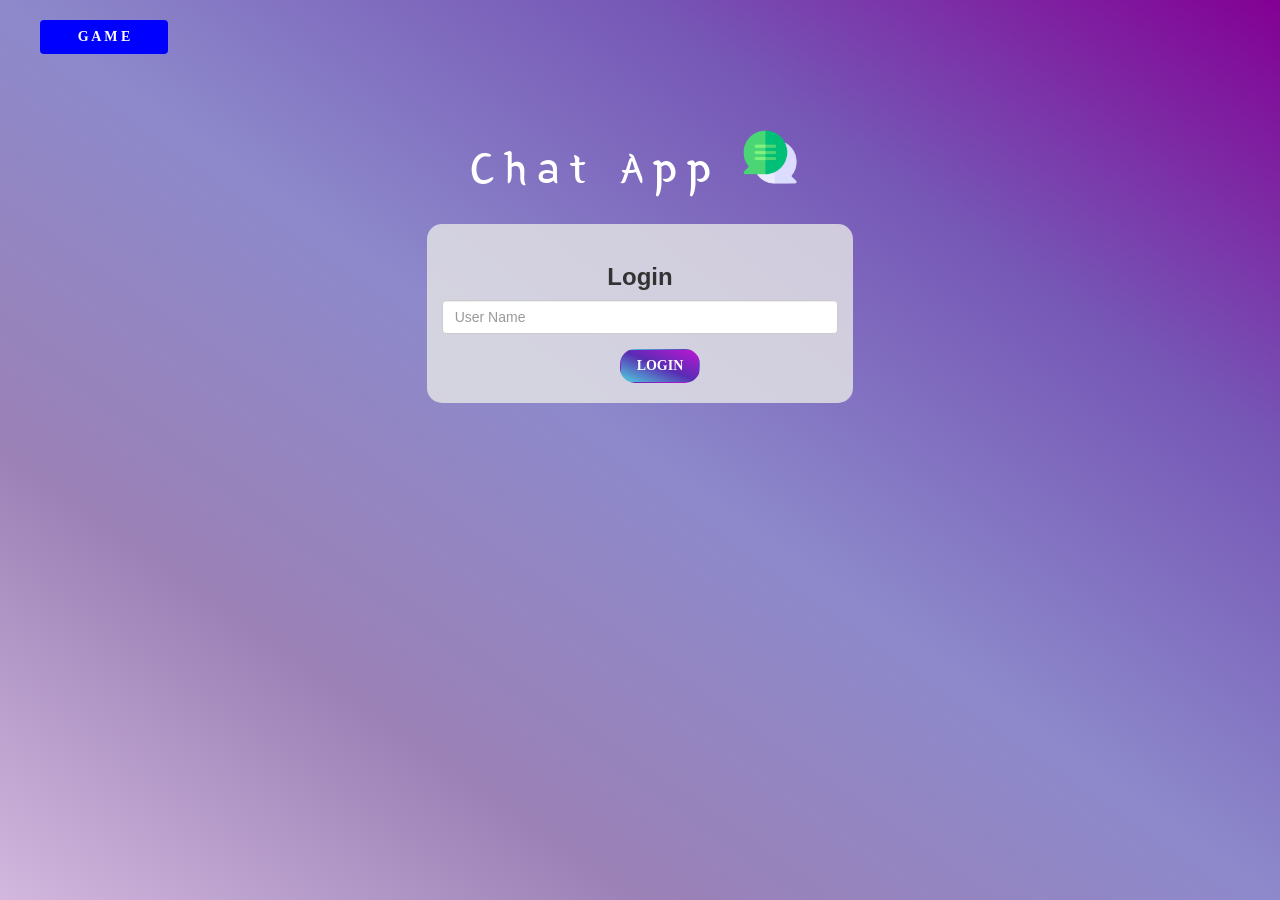
<file: index.html>
<!DOCTYPE html>
<html>
<head>
	<title>Chat App</title>
<link href="https://fonts.googleapis.com/css?family=Yeon+Sung&display=swap" rel="stylesheet"><meta name="viewport" content="width=device-width, initial-scale=1">

<link rel="stylesheet" href="https://maxcdn.bootstrapcdn.com/bootstrap/3.4.0/css/bootstrap.min.css">
<script src="https://ajax.googleapis.com/ajax/libs/jquery/3.4.1/jquery.min.js"></script>
<script src="https://maxcdn.bootstrapcdn.com/bootstrap/3.4.0/js/bootstrap.min.js"></script>

<link rel="stylesheet" type="text/css" href="style.css">
<script src="kwitter.js"></script>
</head>
<body>
	<br>
<button  class="btn"  onclick="opg();"> G A M E</button>
<center>
	<h1 class="header">	
		Chat App	<sup>
	<img src="chat icon.png">
	</sup>
</h1>
	<div class="col-lg-4 col-md-6 col-sm-6 col-xs-11 login_div">
		<br>
		<h3 class="h3">Login</h3>
		
		<div class="form-group">
		  <input type="text" id="user_name" class="form-control" placeholder="User Name">


		</div>
		<button id="login_button" class="btn" onclick="addUser();">LOGIN</button>
		<br><br>
	</div>
</center>
</body>
</html>
</file>
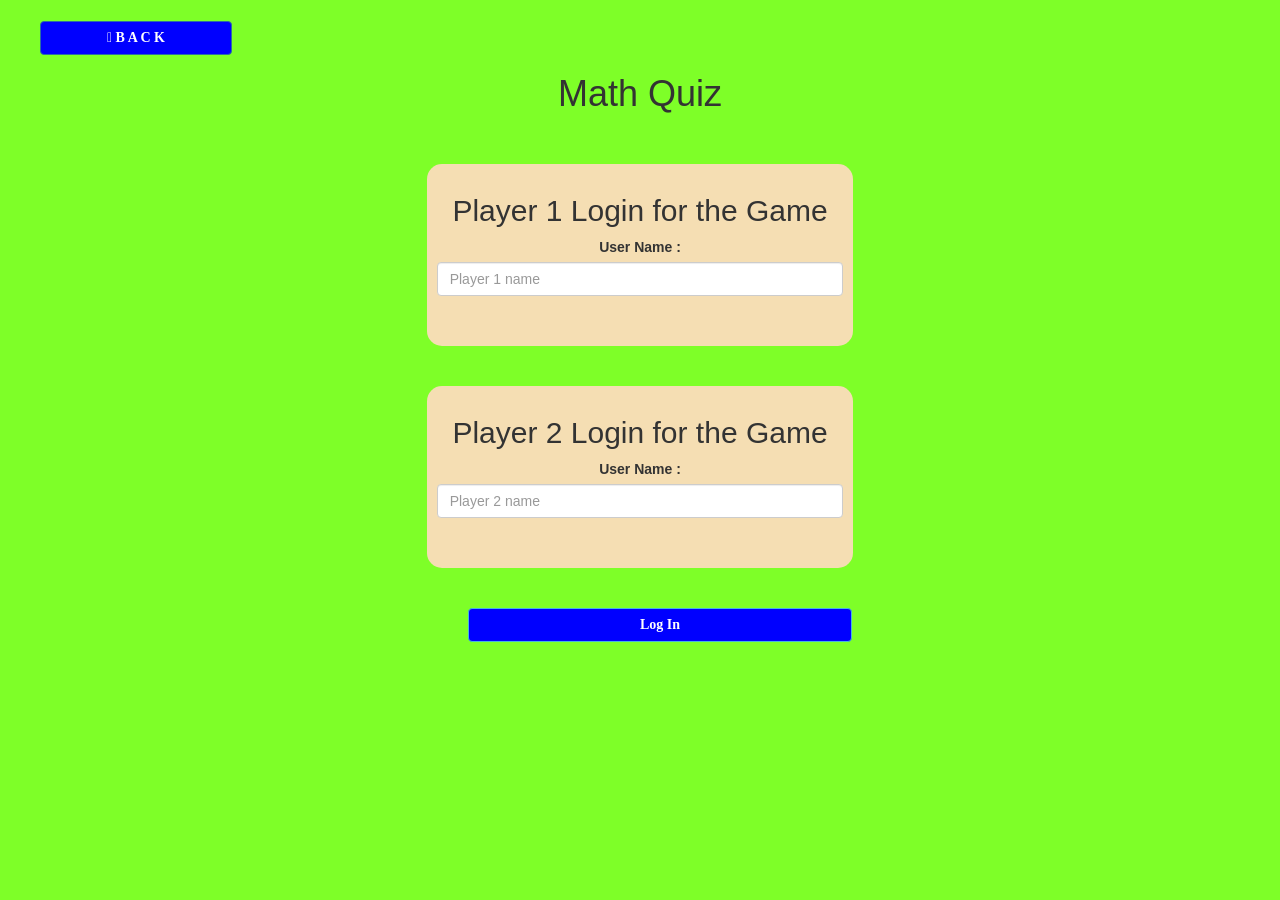
<file: math.html>
<!DOCTYPE html>
<html>
<head>
	<title>Math Quiz</title>

<meta name="viewport" content="width=device-width, initial-scale=1">
<link rel="stylesheet" href="https://maxcdn.bootstrapcdn.com/bootstrap/3.4.0/css/bootstrap.min.css">
<script src="https://ajax.googleapis.com/ajax/libs/jquery/3.4.1/jquery.min.js"></script>
<script src="https://maxcdn.bootstrapcdn.com/bootstrap/3.4.0/js/bootstrap.min.js"></script>

<link rel="stylesheet" type="text/css" href="game.css">

<script src="game_login.js"></script>
</head>
<body>
    <br>
    <button class="glyphicon glyphicon-menu-left btn btn-primary" style="width:15%" onclick="back();"> B A C K</button>
    <center>
        <h1 id="h">Math Quiz</h1>
        <br><br>

        <div class="col-lg-4 col-sm-8 col-xs-11 d1"><h2>Player 1 Login for the Game</h2>
        <label>User Name :</label>
        <input type="text" id="player1_input" class="form-control" placeholder="Player 1 name">
        <br><br>
        </div>

        <br><br>
        <div class="col-lg-4 col-sm-8 col-xs-11 d2"><h2>Player 2 Login for the Game</h2>
            <label>User Name :</label>
            <input type="text" id="player2_input" class="form-control" placeholder="Player 2 name">
           <br><br>
            </div>

            <br><br>
            <button class="btn btn-info" style="width:30%" onclick="addUser();">Log In</button>

    </center>
</body>
</html>
</file>
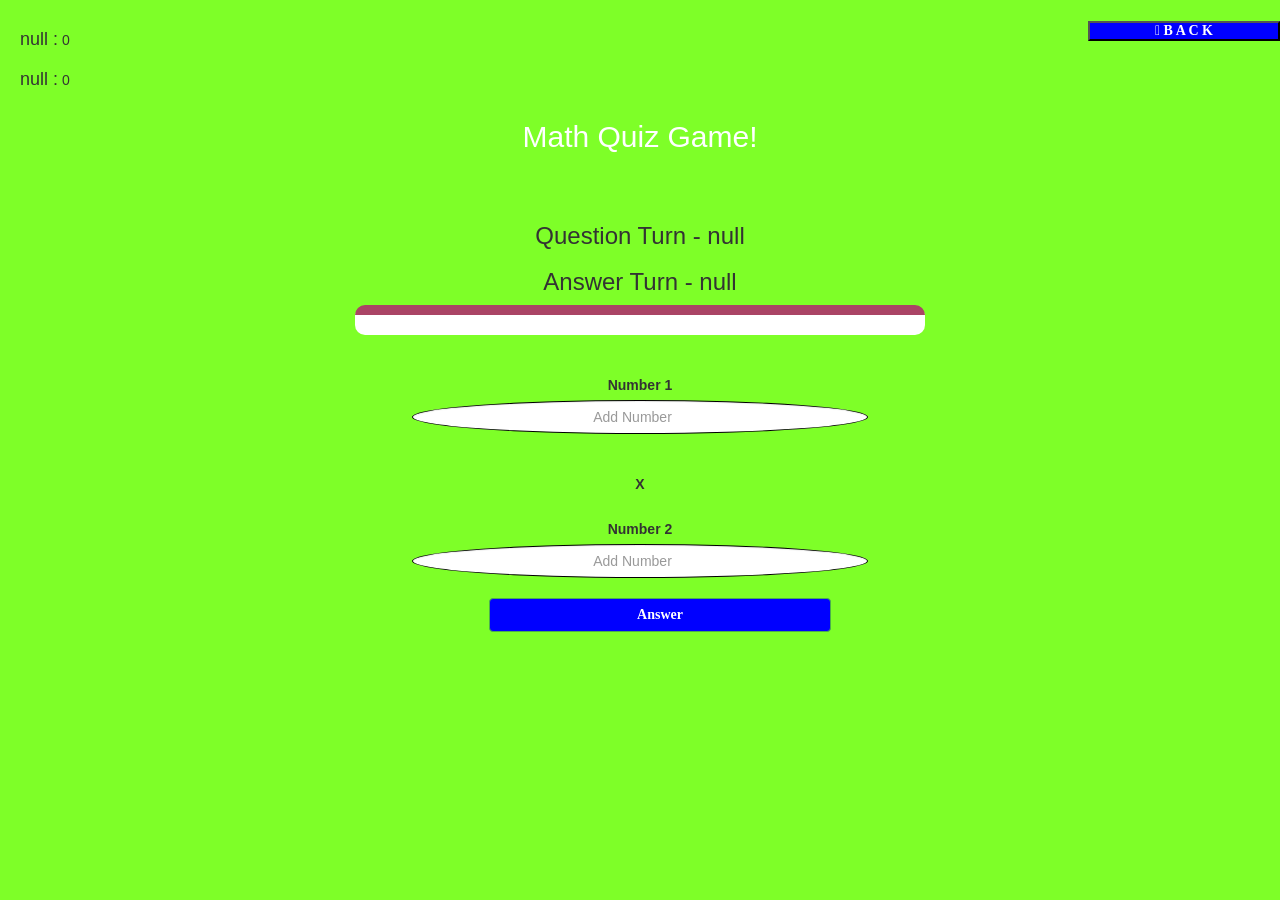
<file: quiz_page.html>
<!DOCTYPE html>
<html>
<head>
	<title>Math Quiz</title>

<meta name="viewport" content="width=device-width, initial-scale=1">
<link rel="stylesheet" href="https://maxcdn.bootstrapcdn.com/bootstrap/3.4.0/css/bootstrap.min.css">
<script src="https://ajax.googleapis.com/ajax/libs/jquery/3.4.1/jquery.min.js"></script>
<script src="https://maxcdn.bootstrapcdn.com/bootstrap/3.4.0/js/bootstrap.min.js"></script>

<link rel="stylesheet" type="text/css" href="game.css">
</head>
<body>
<br>
	<button  id="btnn" class="glyphicon glyphicon-menu-left"  onclick="backk();"> B A C K</button>

	<h4 id="player1_name"></h4> <span id="player1_score"></span>
	<br>
	<h4 id="player2_name"></h4> <span id="player2_score"></span>

<div class="container">
	<center>
		<h2 style="color: white;">Math Quiz Game!</h2>
		<br>
		<br>
<h3 id="player_question"></h3>
<h3 id="player_answer"></h3>
<div id="output" class="col-lg-6"></div>


		<br>
		<br>
		<div>
		<label>Number 1 </label>
<input type="number" id="number1" class="form-control" placeholder="Add Number">
<br>
		<br>
		<label style="font-weight:bold">X</label>
		<br>
		<br>
		<label>Number 2</label>
<input type="number" id="number2" class="form-control" placeholder="Add Number">
		</div>

	<br>

<button onclick="send();" class="btn btn-success" style="width:30%">Answer</button>
	</center>


<script src="quiz_page.js"></script>
</body>
</html>
</file>
<file: style.css>
html, body
{
  height: 100%;
  margin: 0;
}

body
{
background-image: linear-gradient(to right top, #d2b7de, #9b81b6, #8d89cb, #7657b6, #830094);
}

.header
{
	color: white;font-family: 'Yeon Sung';font-size: 45px;letter-spacing: 10px;margin-top: 80px;
}
.header img
{
	width: 80px;margin-left: -15px;
}

.login_div
{
	background: rgba(230, 230, 230, 0.8);float: none;border-radius: 15px;
}

.logo
{
	width: 80px;margin-top: 30px;border-radius: 40px;
}

#login_button
{
	width: 20%;border-radius: 15px;
	background-image: linear-gradient(to bottom left,  #bf17d5 , #592cb3, #51d0de);
	color: white;
}

.room_name
{
	cursor: pointer;
	font-size: 20px;
}


#logout
{
	font-size: 20px; float: left;
}


#output
{
	padding: 10px; width:80%;background: rgba(255,255,255,0.8);border-radius: 15px;
background: white;
border-radius: 10px;
border-top: 10px solid #AA4465;
padding: 10px;
float:none  ;
text-align:left;

}

.input_div_room_page
{
	width: 80%;
}

.input_div label
{
	color: white;font-size: 20px;
}


.input_div_message_page
{
	position: fixed;bottom: 0px;width: 100%;background: rgba(255,255,255,0.8);
}
.input_div_message_page label
{
	color: black;
}
.input_div_message_page #msg
{
	width: 80%;
}
.input_div_message_page button
{
	margin-top: 15px;
	width: 50%; 
}
.color_white
{
	color: white
}

.user_tick
{
	width:20px;
}
.message_h4
{
	padding-left:5px;color:grey;
}

.h3
{
font-weight: bold;
}

.btn
{
   margin-left: 40px;
   width: 10%;
  font-weight: bold;
   font-family: serif;
   background-color: blue;
   color: white ;
}
</file>
<file: game.css>
body
{
    background-color: rgb(126, 255, 40);
}

.h
{
    color: wheat;
    font-style: italic;
}

.d1 , .d2
{
    background-color:wheat ;
		padding: 10px;
		float: none;
		border-radius: 15px;
}

#output
{
    background-color: white;
    border-radius: 10px;
    border-top: 10px solid #AA4465;
    padding: 10px;
    float: none;
    text-align: left;
}

#player1_name , #player2_name
{
	display: inline-block;
	margin-left: 20px;
}

#number1
{
    width: 40%;
    border-radius: 50%;
    border-color: black;
    text-align: center;
}

#number2
{
    width: 40%;
    border-radius: 50%;
    border-color: black;
    text-align: center;
}

.btn
{
   margin-left: 40px;
   width: 10%;
  font-weight: bold;
   font-family: serif;
   background-color: blue;
   color: white;
}

#btnn
{
   margin-left: 40px;
   width: 15%;
  font-weight: bold;
   font-family: serif;
   background-color: blue;
   color: white;
   float: right;
}
</file>
